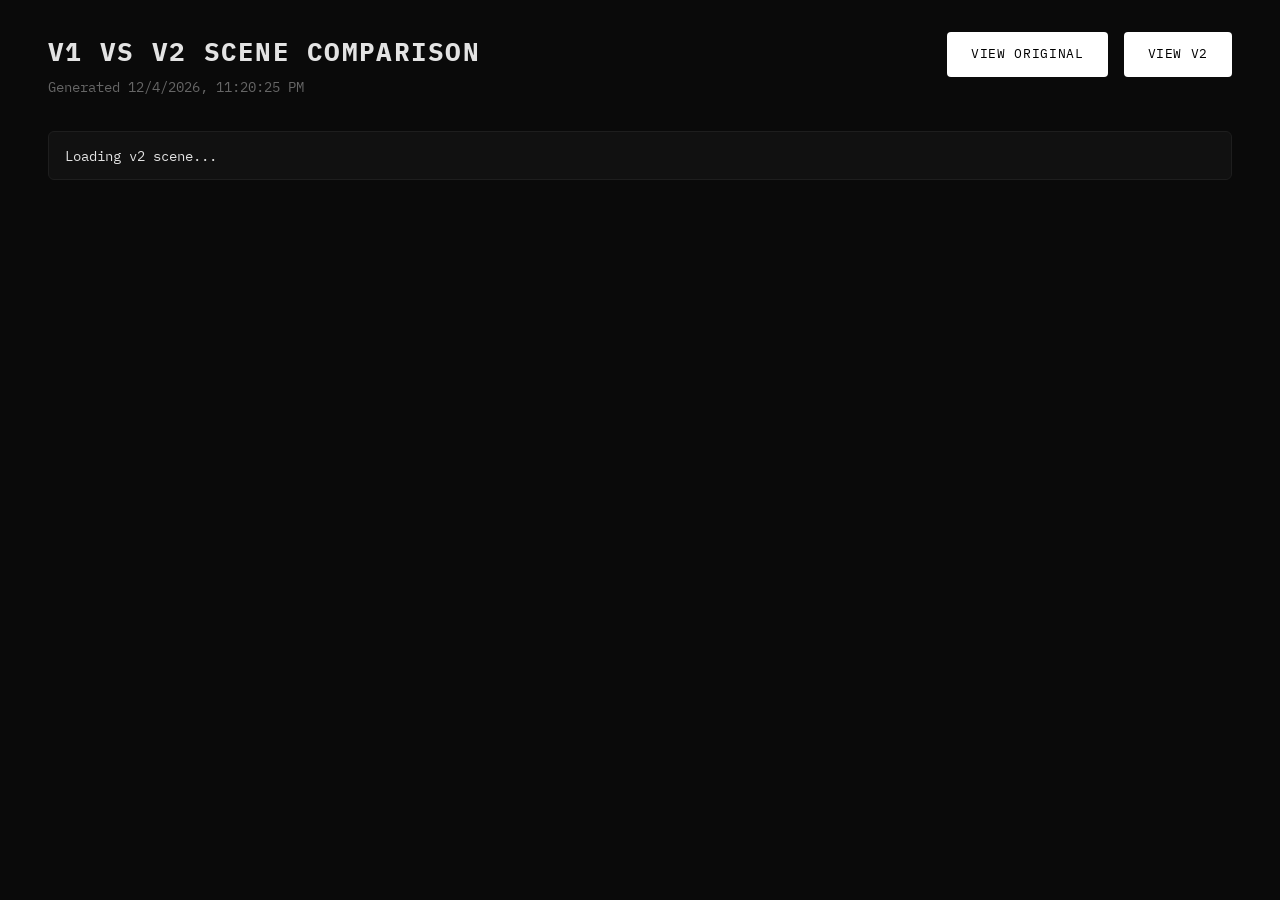
<file: compare.html>
<!DOCTYPE html>
<html lang="en">
<head>
  <meta charset="UTF-8" />
  <meta name="viewport" content="width=device-width, initial-scale=1.0" />
  <title>V1 vs V2 Scene Comparison</title>
  <link rel="preconnect" href="https://fonts.googleapis.com">
  <link rel="preconnect" href="https://fonts.gstatic.com" crossorigin>
  <link href="https://fonts.googleapis.com/css2?family=IBM+Plex+Mono:wght@400&display=swap" rel="stylesheet">
  <style>
    * { margin: 0; padding: 0; box-sizing: border-box; }
    body {
      background: #0a0a0a;
      color: #e3e3e3;
      font-family: "IBM Plex Mono", monospace;
      padding: 2rem 3rem;
      line-height: 1.6;
      font-size: 0.95rem;
    }
    h1 {
      font-size: 1.6rem;
      text-transform: uppercase;
      margin-bottom: 0.25rem;
      letter-spacing: 0.05em;
    }
    .subtitle {
      font-size: 0.85rem;
      color: #666;
      margin-bottom: 2rem;
    }
    h2 {
      font-size: 1rem;
      text-transform: uppercase;
      margin: 2.5rem 0 0.75rem;
      letter-spacing: 0.08em;
      padding-bottom: 0.5rem;
      border-bottom: 1px solid #222;
    }
    h2.green { color: #66ff00; }
    h2.white { color: #e3e3e3; }

    /* Summary cards */
    .summary-grid {
      display: grid;
      grid-template-columns: repeat(4, 1fr);
      gap: 0.75rem;
      margin-bottom: 1rem;
    }
    .summary-card {
      background: #111;
      padding: 1rem 1.25rem;
      border: 1px solid #1e1e1e;
      border-radius: 6px;
    }
    .summary-card h3 {
      font-size: 0.75rem;
      text-transform: uppercase;
      letter-spacing: 0.1em;
      margin-bottom: 0.5rem;
      color: #555;
    }
    .summary-card .val {
      font-size: 1.5rem;
      font-weight: 400;
    }
    .summary-card .sub {
      font-size: 0.8rem;
      color: #555;
      margin-top: 0.25rem;
    }

    /* Tags */
    .tag {
      display: inline-block;
      padding: 0.15rem 0.5rem;
      border-radius: 3px;
      font-size: 0.75rem;
      text-transform: uppercase;
      letter-spacing: 0.05em;
      font-weight: 400;
    }
    .tag-new { background: #0a2e0a; color: #66ff00; }
    .tag-removed { background: #2e0a0a; color: #ff4444; }
    .tag-shared { background: #1a1a1a; color: #666; }
    .tag-changed { background: #2e1f0a; color: #ffaa00; }

    /* Change summary badges */
    .change-badges {
      display: flex;
      gap: 0.75rem;
      margin-bottom: 1.25rem;
      font-size: 0.9rem;
    }
    .badge {
      display: flex;
      align-items: center;
      gap: 0.35rem;
    }
    .dot {
      width: 8px;
      height: 8px;
      border-radius: 50%;
      display: inline-block;
    }
    .dot-new { background: #66ff00; }
    .dot-removed { background: #ff4444; }
    .dot-shared { background: #444; }

    /* Tables */
    table {
      border-collapse: collapse;
      width: 100%;
      margin-bottom: 0.5rem;
      font-size: 0.85rem;
    }
    th, td {
      padding: 0.6rem 0.75rem;
      text-align: left;
      border-bottom: 1px solid #1a1a1a;
    }
    th {
      background: #0f0f0f;
      text-transform: uppercase;
      font-size: 0.7rem;
      letter-spacing: 0.1em;
      color: #555;
      font-weight: 400;
      position: sticky;
      top: 0;
    }
    tr:hover td { background: #111; }
    td.num { font-variant-numeric: tabular-nums; }

    /* Status colors */
    .c-new { color: #66ff00; }
    .c-removed { color: #ff4444; }
    .c-changed { color: #ffaa00; }
    .c-same { color: #444; }

    /* Mapping section */
    .mapping-grid {
      display: grid;
      grid-template-columns: 1fr auto 1fr;
      gap: 0.5rem 1rem;
      align-items: center;
      font-size: 0.9rem;
      margin-bottom: 1rem;
    }
    .mapping-arrow { color: #555; }
    .mapping-v1 { text-align: right; color: #ff4444; }
    .mapping-v2 { color: #66ff00; }

    /* Side-by-side tables */
    .side-by-side {
      display: grid;
      grid-template-columns: 1fr 1fr;
      gap: 2rem;
    }

    #status {
      padding: 0.75rem 1rem;
      background: #111;
      border: 1px solid #1e1e1e;
      border-radius: 6px;
      margin-bottom: 2rem;
      font-size: 0.9rem;
    }
    #status.done { border-color: #1a3a1a; color: #66ff00; }

    canvas { display: none !important; }
    .view-links {
      display: flex;
      align-items: center;
      gap: 1rem;
    }
    .view-links a {
      display: inline-block;
      padding: 0.75rem 1.5rem;
      background: #fff;
      color: #000;
      text-decoration: none;
      text-transform: uppercase;
      font-size: 0.8rem;
      font-family: inherit;
      letter-spacing: 0.05em;
      border-radius: 4px;
      transition: opacity 0.15s ease;
    }
    .view-links a:hover { opacity: 0.8; }

    .header{
      display: flex;
      justify-content: space-between;
      align-items: center;
    }
  </style>
</head>
<body>
  <div class="header">
    <h1>V1 vs V2 Scene Comparison</h1>
    <div class="view-links">
      <a href="/" target="_blank">View Original</a>
      <a href="/v2" target="_blank">View V2</a>
    </div>
  </div>

  <p class="subtitle" id="timestamp"></p>
  <div id="status">Loading scenes...</div>
  <div id="report"></div> 

  <canvas id="c1"></canvas>
  <canvas id="c2"></canvas>

  <script type="module">
    import { Application } from '/v2/runtime.js';

    const status = document.getElementById('status');
    const report = document.getElementById('report');
    document.getElementById('timestamp').textContent = 'Generated ' + new Date().toLocaleString();

    function fmt(n) { return typeof n === 'number' ? n.toFixed(2) : n; }
    function fmtBytes(b) {
      if (b >= 1048576) return (b / 1048576).toFixed(2) + ' MB';
      if (b >= 1024) return (b / 1024).toFixed(1) + ' KB';
      return b + ' B';
    }
    function pctChange(a, b) {
      if (a === '?' || b === '?') return '';
      const pct = ((b - a) / a * 100).toFixed(0);
      if (pct > 0) return `<span class="c-new">+${pct}%</span>`;
      if (pct < 0) return `<span class="c-removed">${pct}%</span>`;
      return '<span class="c-same">0%</span>';
    }

    async function getFileSize(url) {
      try {
        const r = await fetch(url);
        const blob = await r.blob();
        return blob.size || '?';
      } catch { return '?'; }
    }

    function extractObjects(app) {
      const meshes = [];
      const lights = [];
      const cameras = [];
      const others = [];
      app.getAllObjects().forEach(obj => {
        const entry = {
          name: obj.name,
          type: obj.type,
          x: obj.position?.x,
          y: obj.position?.y,
          z: obj.position?.z,
          scaleX: obj.scale?.x,
          scaleY: obj.scale?.y,
          scaleZ: obj.scale?.z,
          visible: obj.visible,
        };
        if (obj.type === 'Mesh') meshes.push(entry);
        else if (obj.type?.includes('Light')) lights.push(entry);
        else if (obj.type?.includes('Camera')) cameras.push(entry);
        else others.push(entry);
      });
      return { meshes, lights, cameras, others };
    }

    function groupByName(arr) {
      const map = {};
      arr.forEach(m => { (map[m.name] = map[m.name] || []).push(m); });
      return map;
    }

    async function run() {
      status.textContent = 'Loading v1 scene...';
      const c1 = document.getElementById('c1');
      const app1 = new Application(c1, { wasmPath: '/' });
      await app1.load('./scene.splinecode');

      status.textContent = 'Loading v2 scene...';
      const c2 = document.getElementById('c2');
      const app2 = new Application(c2, { wasmPath: '/v2/' });
      await app2.load('/v2/scene.splinecode');

      status.textContent = 'Analyzing...';

      const v1 = extractObjects(app1);
      const v2 = extractObjects(app2);

      const [v1SceneSize, v2SceneSize, v1RuntimeSize, v2RuntimeSize] = await Promise.all([
        getFileSize('./scene.splinecode'),
        getFileSize('/v2/scene.splinecode'),
        getFileSize('./runtime.js'),
        getFileSize('/v2/runtime.js'),
      ]);

      const v1MeshNames = new Set(v1.meshes.map(m => m.name));
      const v2MeshNames = new Set(v2.meshes.map(m => m.name));
      const added = [...v2MeshNames].filter(n => !v1MeshNames.has(n));
      const removed = [...v1MeshNames].filter(n => !v2MeshNames.has(n));
      const shared = [...v1MeshNames].filter(n => v2MeshNames.has(n));

      let html = '';

      // ── File sizes ──
      html += '<h2 class="white">File Sizes</h2>';
      html += '<div class="summary-grid">';
      html += `<div class="summary-card"><h3>V1 Scene</h3><div class="val">${fmtBytes(v1SceneSize)}</div></div>`;
      html += `<div class="summary-card"><h3>V2 Scene</h3><div class="val">${fmtBytes(v2SceneSize)}</div><div class="sub">${pctChange(v1SceneSize, v2SceneSize)}</div></div>`;
      html += `<div class="summary-card"><h3>V1 Runtime</h3><div class="val">${fmtBytes(v1RuntimeSize)}</div></div>`;
      html += `<div class="summary-card"><h3>V2 Runtime</h3><div class="val">${fmtBytes(v2RuntimeSize)}</div><div class="sub">${pctChange(v1RuntimeSize, v2RuntimeSize)}</div></div>`;
      html += '</div>';

      // ── Object counts ──
      html += '<h2 class="white">Object Counts</h2>';
      html += '<table>';
      html += '<tr><th>Category</th><th>V1</th><th>V2</th><th>Change</th></tr>';
      const cats = [
        ['Meshes', v1.meshes.length, v2.meshes.length],
        ['Unique Mesh Names', v1MeshNames.size, v2MeshNames.size],
        ['Lights', v1.lights.length, v2.lights.length],
        ['Cameras', v1.cameras.length, v2.cameras.length],
        ['Other Objects', v1.others.length, v2.others.length],
        ['Total', v1.meshes.length + v1.lights.length + v1.cameras.length + v1.others.length,
                  v2.meshes.length + v2.lights.length + v2.cameras.length + v2.others.length],
      ];
      for (const [label, c1, c2] of cats) {
        const d = c2 - c1;
        const cls = d > 0 ? 'c-new' : d < 0 ? 'c-removed' : 'c-same';
        html += `<tr><td>${label}</td><td class="num">${c1}</td><td class="num">${c2}</td><td class="num ${cls}">${d > 0 ? '+' : ''}${d}</td></tr>`;
      }
      html += '</table>';

      // ── Mesh changes summary ──
      html += '<h2 class="green">Mesh Changes</h2>';
      html += '<div class="change-badges">';
      html += `<div class="badge"><span class="dot dot-new"></span> ${added.length} added</div>`;
      html += `<div class="badge"><span class="dot dot-removed"></span> ${removed.length} removed</div>`;
      html += `<div class="badge"><span class="dot dot-shared"></span> ${shared.length} shared</div>`;
      html += '</div>';

      // Name mapping (removed → added likely mapping)
      if (removed.length && added.length) {
        html += '<h2 class="white">Likely Name Mapping</h2>';
        html += '<p style="font-size:0.75rem; color:#555; margin-bottom:1rem;">Best-guess mapping between removed v1 names and new v2 names</p>';
        html += '<div class="mapping-grid">';
        html += '<div style="text-align:right;color:#555;font-size:0.65rem;text-transform:uppercase;letter-spacing:0.1em;">V1 (removed)</div><div></div><div style="color:#555;font-size:0.65rem;text-transform:uppercase;letter-spacing:0.1em;">V2 (added)</div>';
        // Simple mapping: show removed and added side by side
        const maxLen = Math.max(removed.length, added.length);
        for (let i = 0; i < maxLen; i++) {
          const r = removed[i] || '';
          const a = added[i] || '';
          html += `<div class="mapping-v1">${r}</div><div class="mapping-arrow">${r && a ? '→' : ''}</div><div class="mapping-v2">${a}</div>`;
        }
        html += '</div>';
      }

      // ── Side-by-side mesh tables ──
      html += '<h2 class="white">Mesh Detail</h2>';
      html += '<div class="side-by-side">';

      // V1
      html += '<div>';
      html += '<h2 class="white" style="margin-top:0;border:0;">V1 Meshes</h2>';
      html += '<table><tr><th>Name</th><th>X</th><th>Y</th><th>Z</th><th>#</th><th>Status</th></tr>';
      const v1Grouped = groupByName(v1.meshes);
      for (const [name, arr] of Object.entries(v1Grouped).sort()) {
        const m = arr[0];
        const isShared = v2MeshNames.has(name);
        const tagCls = isShared ? 'tag-shared' : 'tag-removed';
        const tagLabel = isShared ? 'shared' : 'removed';
        html += `<tr>`;
        html += `<td><strong>${name}</strong></td>`;
        html += `<td class="num">${fmt(m.x)}</td>`;
        html += `<td class="num">${fmt(m.y)}</td>`;
        html += `<td class="num">${fmt(m.z)}</td>`;
        html += `<td class="num">${arr.length}</td>`;
        html += `<td><span class="tag ${tagCls}">${tagLabel}</span></td>`;
        html += `</tr>`;
      }
      html += '</table></div>';

      // V2
      html += '<div>';
      html += '<h2 class="white" style="margin-top:0;border:0;">V2 Meshes</h2>';
      html += '<table><tr><th>Name</th><th>X</th><th>Y</th><th>Z</th><th>#</th><th>Status</th></tr>';
      const v2Grouped = groupByName(v2.meshes);
      for (const [name, arr] of Object.entries(v2Grouped).sort()) {
        const m = arr[0];
        const isShared = v1MeshNames.has(name);
        const tagCls = isShared ? 'tag-shared' : 'tag-new';
        const tagLabel = isShared ? 'shared' : 'new';
        html += `<tr>`;
        html += `<td><strong>${name}</strong></td>`;
        html += `<td class="num">${fmt(m.x)}</td>`;
        html += `<td class="num">${fmt(m.y)}</td>`;
        html += `<td class="num">${fmt(m.z)}</td>`;
        html += `<td class="num">${arr.length}</td>`;
        html += `<td><span class="tag ${tagCls}">${tagLabel}</span></td>`;
        html += `</tr>`;
      }
      html += '</table></div>';
      html += '</div>'; // end side-by-side

      // ── Shared mesh position comparison ──
      if (shared.length) {
        html += '<h2 class="white">Shared Mesh Position Comparison</h2>';
        html += '<table>';
        html += '<tr><th>Name</th><th>V1 X</th><th>V2 X</th><th>ΔX</th><th>V1 Y</th><th>V2 Y</th><th>ΔY</th><th>V1 Instances</th><th>V2 Instances</th></tr>';
        for (const name of shared.sort()) {
          const m1 = groupByName(v1.meshes)[name][0];
          const m2 = groupByName(v2.meshes)[name][0];
          const dx = m2.x - m1.x;
          const dy = m2.y - m1.y;
          const dxCls = Math.abs(dx) > 0.01 ? 'c-changed' : 'c-same';
          const dyCls = Math.abs(dy) > 0.01 ? 'c-changed' : 'c-same';
          const cnt1 = groupByName(v1.meshes)[name].length;
          const cnt2 = groupByName(v2.meshes)[name].length;
          const cntCls = cnt1 !== cnt2 ? 'c-changed' : 'c-same';
          html += `<tr>`;
          html += `<td><strong>${name}</strong></td>`;
          html += `<td class="num">${fmt(m1.x)}</td><td class="num">${fmt(m2.x)}</td><td class="num ${dxCls}">${fmt(dx)}</td>`;
          html += `<td class="num">${fmt(m1.y)}</td><td class="num">${fmt(m2.y)}</td><td class="num ${dyCls}">${fmt(dy)}</td>`;
          html += `<td class="num">${cnt1}</td><td class="num ${cntCls}">${cnt2}</td>`;
          html += `</tr>`;
        }
        html += '</table>';
      }

      // ── Lights comparison ──
      if (v1.lights.length || v2.lights.length) {
        html += '<h2 class="white">Lights</h2>';
        html += '<div class="side-by-side">';
        html += '<div><h2 class="white" style="margin-top:0;border:0;">V1</h2>';
        html += '<table><tr><th>Name</th><th>Type</th></tr>';
        v1.lights.forEach(l => { html += `<tr><td>${l.name}</td><td>${l.type}</td></tr>`; });
        if (!v1.lights.length) html += '<tr><td colspan="2" class="c-same">None</td></tr>';
        html += '</table></div>';
        html += '<div><h2 class="white" style="margin-top:0;border:0;">V2</h2>';
        html += '<table><tr><th>Name</th><th>Type</th></tr>';
        v2.lights.forEach(l => { html += `<tr><td>${l.name}</td><td>${l.type}</td></tr>`; });
        if (!v2.lights.length) html += '<tr><td colspan="2" class="c-same">None</td></tr>';
        html += '</table></div></div>';
      }

      // ── Cameras comparison ──
      if (v1.cameras.length || v2.cameras.length) {
        html += '<h2 class="white">Cameras</h2>';
        html += '<div class="side-by-side">';
        html += '<div><h2 class="white" style="margin-top:0;border:0;">V1</h2>';
        html += '<table><tr><th>Name</th><th>Type</th><th>X</th><th>Y</th><th>Z</th></tr>';
        v1.cameras.forEach(c => { html += `<tr><td>${c.name}</td><td>${c.type}</td><td class="num">${fmt(c.x)}</td><td class="num">${fmt(c.y)}</td><td class="num">${fmt(c.z)}</td></tr>`; });
        if (!v1.cameras.length) html += '<tr><td colspan="5" class="c-same">None</td></tr>';
        html += '</table></div>';
        html += '<div><h2 class="white" style="margin-top:0;border:0;">V2</h2>';
        html += '<table><tr><th>Name</th><th>Type</th><th>X</th><th>Y</th><th>Z</th></tr>';
        v2.cameras.forEach(c => { html += `<tr><td>${c.name}</td><td>${c.type}</td><td class="num">${fmt(c.x)}</td><td class="num">${fmt(c.y)}</td><td class="num">${fmt(c.z)}</td></tr>`; });
        if (!v2.cameras.length) html += '<tr><td colspan="5" class="c-same">None</td></tr>';
        html += '</table></div></div>';
      }

      // ── Object type breakdown ──
      html += '<h2 class="white">Object Type Breakdown</h2>';
      const v1Types = {}; [...v1.meshes, ...v1.lights, ...v1.cameras, ...v1.others].forEach(o => { v1Types[o.type] = (v1Types[o.type] || 0) + 1; });
      const v2Types = {}; [...v2.meshes, ...v2.lights, ...v2.cameras, ...v2.others].forEach(o => { v2Types[o.type] = (v2Types[o.type] || 0) + 1; });
      const allTypes = new Set([...Object.keys(v1Types), ...Object.keys(v2Types)]);
      html += '<table><tr><th>Type</th><th>V1</th><th>V2</th><th>Change</th></tr>';
      for (const t of [...allTypes].sort()) {
        const a = v1Types[t] || 0;
        const b = v2Types[t] || 0;
        const d = b - a;
        const cls = d > 0 ? 'c-new' : d < 0 ? 'c-removed' : 'c-same';
        html += `<tr><td>${t}</td><td class="num">${a}</td><td class="num">${b}</td><td class="num ${cls}">${d > 0 ? '+' : ''}${d}</td></tr>`;
      }
      html += '</table>';

      report.innerHTML = html;
      status.textContent = 'Analysis complete';
      status.classList.add('done');
    }

    run().catch(err => { status.textContent = 'Error: ' + err.message; console.error(err); });
  </script>
</body>
</html>
</file>
